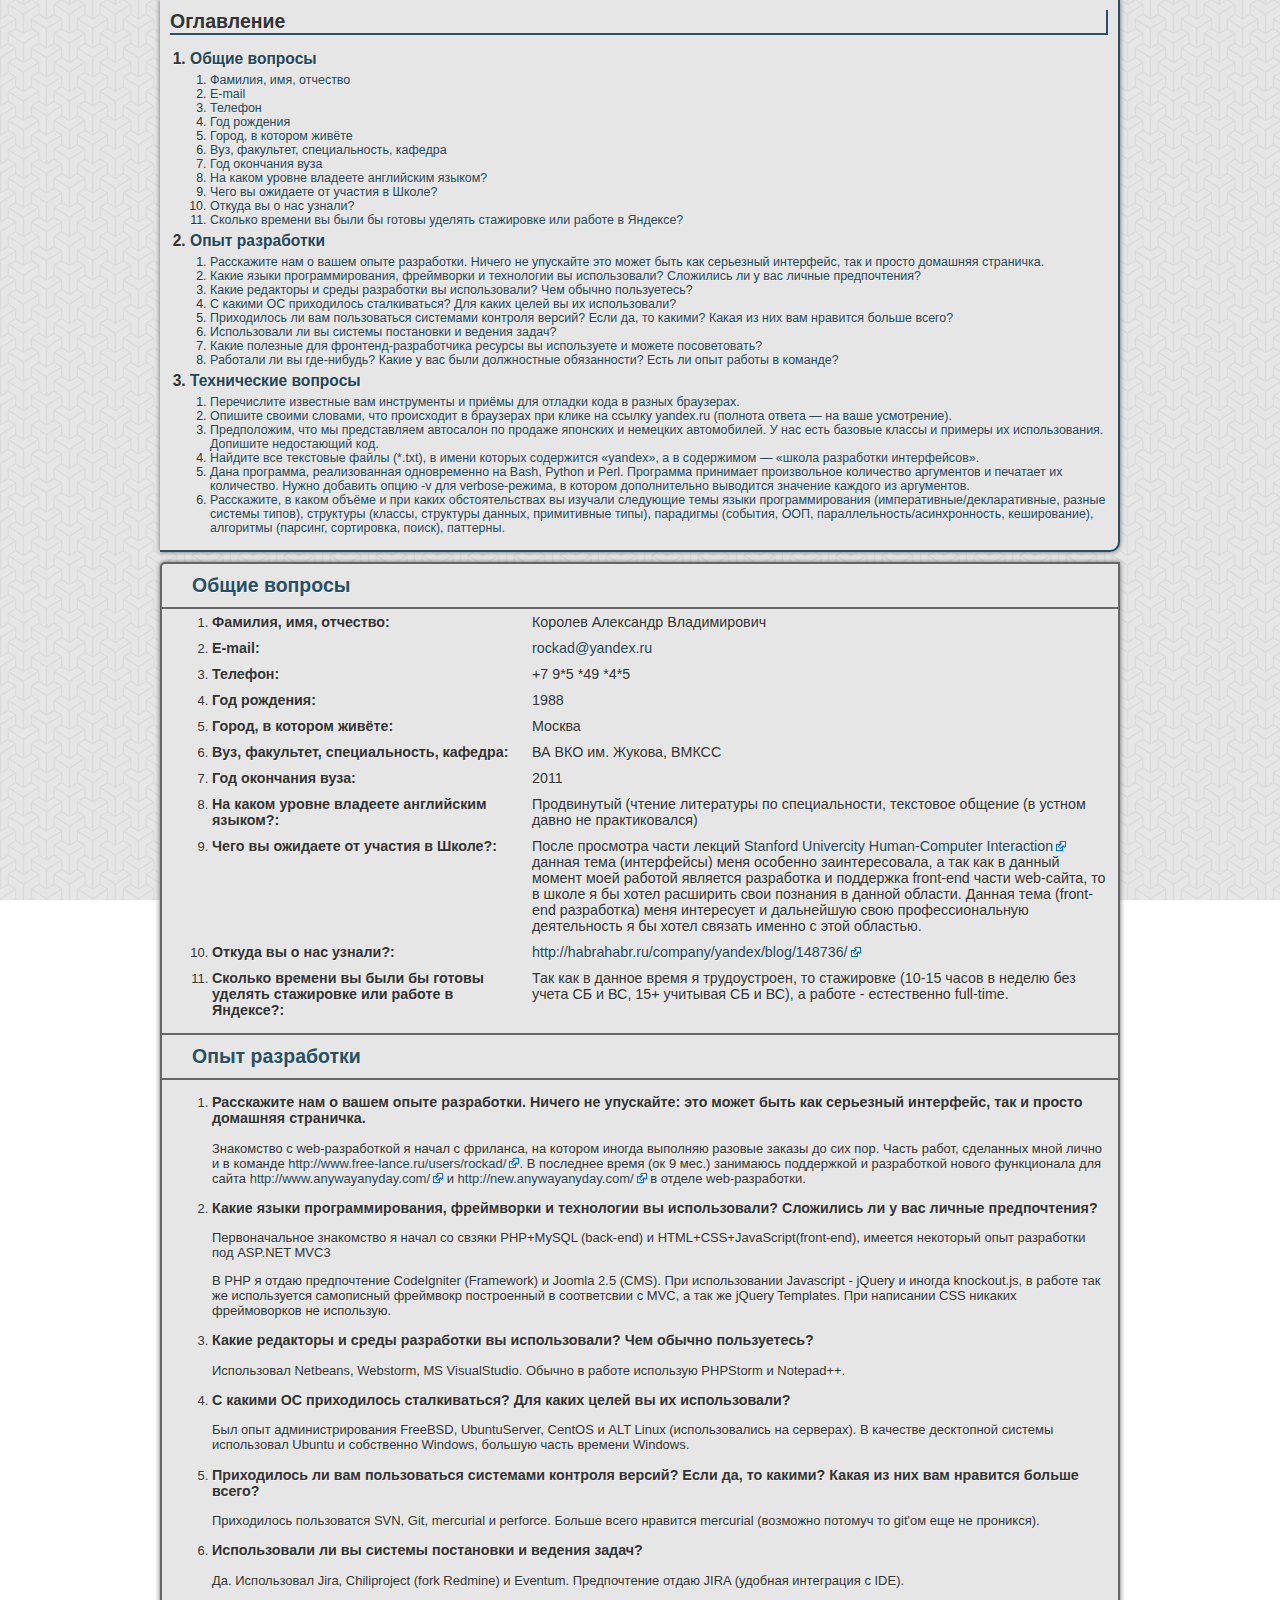
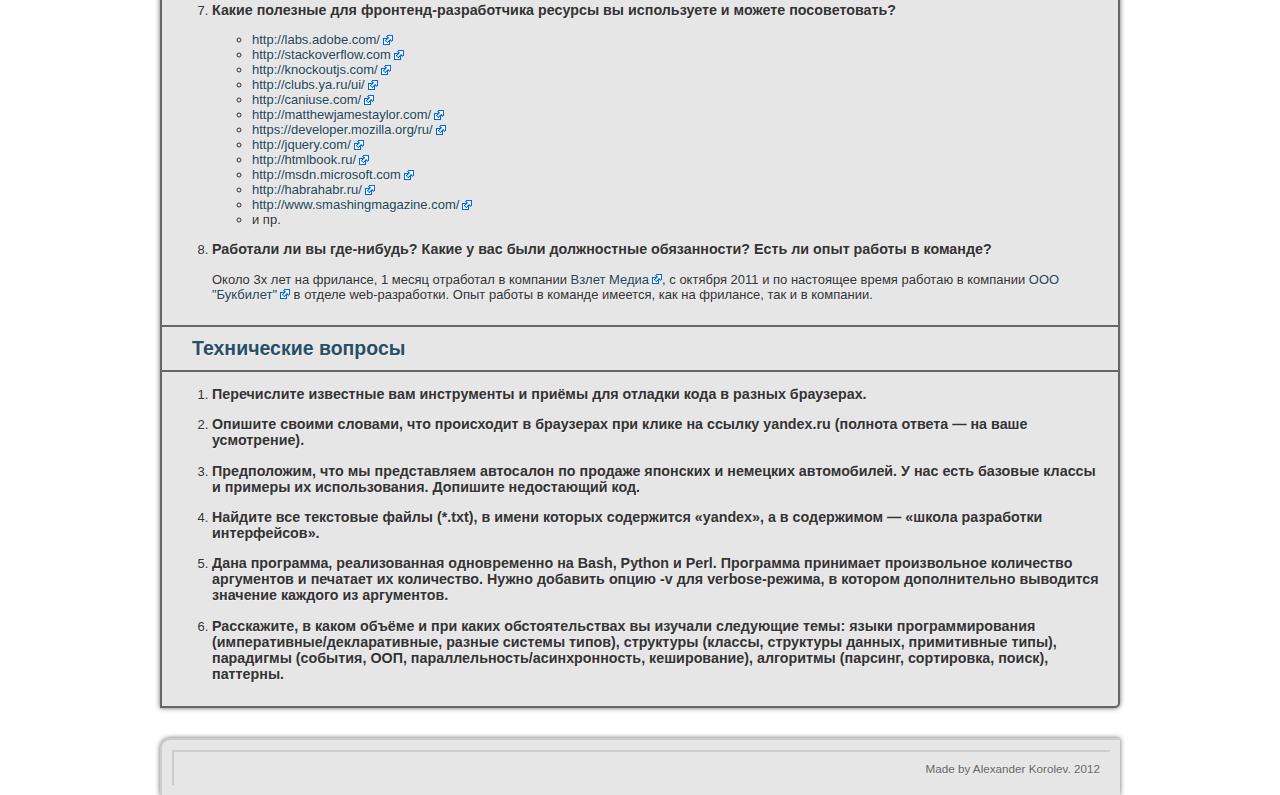
<file: resumePage/index.html>
<!doctype html>
<!--[if lt IE 7]>
<html class="no-js lt-ie9 lt-ie8 lt-ie7" lang="en"> <![endif]-->
<!--[if IE 7]>
<html class="no-js lt-ie9 lt-ie8" lang="en"> <![endif]-->
<!--[if IE 8]>
<html class="no-js lt-ie9" lang="en"> <![endif]-->
<!--[if gt IE 8]><!-->
<html class="no-js" lang="en"> <!--<![endif]-->
<head>
	<meta charset="utf-8">
	<meta http-equiv="X-UA-Compatible" content="IE=edge,chrome=1">

	<title>Yandex HCI class resume page</title>
	<meta name="description" content="Yandex HCI class resume page">
	<meta name="author" content="Alexander Korolev">

	<meta name="viewport" content="width=device-width">

	<link rel="stylesheet" href="css/SyntaxHighlighter.css">
	<link rel="stylesheet" href="css/style.css">
</head>
<body>
<!--[if lt IE 7]><p class=chromeframe>Your browser is <em>ancient!</em>
	<a href="http://browsehappy.com/">Upgrade to a different browser</a> or
	<a href="http://www.google.com/chromeframe/?redirect=true">install Google Chrome Frame</a> to experience this site.
</p><![endif]-->
<div class="l-wrapper">
<div role="main" class="b-main">
<div class="b-contents j-contents"></div>
<div class="b-sections j-sections">
<div class="b-section b-section__gen j-section">
	<h2 class="b-section-title j-section-title">Общие вопросы</h2>

	<div class="b-section-content j-section-content">
		<ol class="b-question-list">
			<li class="b-question-list-item j-chapter">
				<h3 class="b-question-list-item-question j-chapter-title">Фамилия, имя, отчество:</h3>

				<div class="b-question-list-item-answer">
					Королев Александр Владимирович
				</div>
			</li>
			<li class="b-question-list-item j-chapter">
				<h3 class="b-question-list-item-question j-chapter-title">
					Е-mail:
				</h3>

				<div class="b-question-list-item-answer">
					<a href="mailto:rockad@yandex.ru" target="_blank">rockad@yandex.ru</a>
				</div>
			</li>
			<li class="b-question-list-item j-chapter">
				<h3 class="b-question-list-item-question j-chapter-title">
					Телефон:
				</h3>

				<div class="b-question-list-item-answer">
					+7 9*5 *49 *4*5
				</div>
			</li>
			<li class="b-question-list-item j-chapter">
				<h3 class="b-question-list-item-question j-chapter-title">
					Год рождения:
				</h3>

				<div class="b-question-list-item-answer">
					1988
				</div>
			</li>
			<li class="b-question-list-item j-chapter">
				<h3 class="b-question-list-item-question j-chapter-title">
					Город, в котором живёте:
				</h3>

				<div class="b-question-list-item-answer">
					Москва
				</div>
			</li>
			<li class="b-question-list-item j-chapter">
				<h3 class="b-question-list-item-question j-chapter-title">
					Вуз, факультет, специальность, кафедра:
				</h3>

				<div class="b-question-list-item-answer">
					ВА ВКО им. Жукова, ВМКСС
				</div>
			</li>
			<li class="b-question-list-item j-chapter">
				<h3 class="b-question-list-item-question j-chapter-title">
					Год окончания вуза:
				</h3>

				<div class="b-question-list-item-answer">
					2011
				</div>
			</li>
			<li class="b-question-list-item j-chapter">
				<h3 class="b-question-list-item-question j-chapter-title">
					На каком уровне владеете английским языком?:
				</h3>

				<div class="b-question-list-item-answer">
					Продвинутый (чтение литературы по специальности, текстовое общение (в устном давно не
					практиковался)
				</div>
			</li>
			<li class="b-question-list-item j-chapter">
				<h3 class="b-question-list-item-question j-chapter-title">
					Чего вы ожидаете от участия в Школе?:
				</h3>

				<div class="b-question-list-item-answer">
					После просмотра части лекций <a href="https://class.coursera.org/hci" target="_blank">Stanford
					Univercity
					Human-Computer Interaction</a> данная тема (интерфейсы) меня особенно заинтересовала, а так как
					в
					данный момент моей работой является разработка и поддержка front-end части web-сайта, то в
					школе я бы хотел расширить свои познания в данной области. Данная тема (front-end разработка)
					меня
					интересует и дальнейшую свою профессиональную деятельность я бы хотел связать именно с этой
					областью.
				</div>
			</li>
			<li class="b-question-list-item j-chapter">
				<h3 class="b-question-list-item-question j-chapter-title">
					Откуда вы о нас узнали?:
				</h3>

				<div class="b-question-list-item-answer">
					<a href="http://habrahabr.ru/company/yandex/blog/148736/" target="_blank">http://habrahabr.ru/company/yandex/blog/148736/</a>
				</div>
			</li>
			<li class="b-question-list-item j-chapter">
				<h3 class="b-question-list-item-question j-chapter-title">
					Сколько времени вы были бы готовы уделять стажировке или работе в Яндексе?:
				</h3>

				<div class="b-question-list-item-answer">
					Так как в данное время я трудоустроен, то стажировке (10-15 часов в неделю без учета СБ и ВС,
					15+ учитывая СБ и ВС),
					а работе - естественно full-time.
				</div>
			</li>
		</ol>
	</div>
</div>
<div class="b-section b-section__dev j-section">
	<h2 class="b-section-title j-section-title">Опыт разработки</h2>

	<div class="b-section-content j-section-content">
		<ol class="b-question-list">
			<li class="b-question-list-item j-chapter">
				<h3 class="b-question-list-item-question j-chapter-title">
					Расскажите нам о вашем опыте разработки. Ничего не упускайте: это может быть как серьезный
					интерфейс, так и просто домашняя страничка.
				</h3>

				<div class="b-question-list-item-answer">
					<p>Знакомство с web-разработкой я начал с фриланса, на котором иногда выполняю разовые заказы до сих
						пор. Часть работ, сделанных мной лично и в команде <a
								href="http://www.free-lance.ru/users/rockad/" target="_blank">http://www.free-lance.ru/users/rockad/</a>.
						В последнее время (ок 9 мес.) занимаюсь поддержкой и разработкой нового функционала для сайта <a
								href="http://www.anywayanyday.com/" target="_blank">http://www.anywayanyday.com/</a> и
						<a href="http://new.anywayanyday.com/" target="_blank">http://new.anywayanyday.com/</a> в отделе
						web-разработки.</p>
				</div>
			</li>
			<li class="b-question-list-item j-chapter">
				<h3 class="b-question-list-item-question j-chapter-title">
					Какие языки программирования, фреймворки и технологии вы использовали? Сложились ли у вас личные
					предпочтения?
				</h3>

				<div class="b-question-list-item-answer">
					<p>Первоначальное знакомство я начал со свзяки PHP+MySQL (back-end) и
						HTML+CSS+JavaScript(front-end), имеется некоторый опыт разработки под ASP.NET MVC3</p>

					<p>В PHP я отдаю предпочтение CodeIgniter (Framework) и Joomla 2.5 (CMS). При использовании
						Javascript - jQuery и иногда knockout.js, в работе так же используется самописный фреймвокр
						построенный в соответсвии c MVC, а так же jQuery Templates. При написании CSS никаких
						фреймоворков не использую.</p>
				</div>
			</li>
			<li class="b-question-list-item j-chapter">
				<h3 class="b-question-list-item-question j-chapter-title">
					Какие редакторы и среды разработки вы использовали? Чем обычно пользуетесь?
				</h3>

				<div class="b-question-list-item-answer">
					<p>Использовал Netbeans, Webstorm, MS VisualStudio. Обычно в работе использую PHPStorm и
						Notepad++.</p>
				</div>
			</li>
			<li class="b-question-list-item j-chapter">
				<h3 class="b-question-list-item-question j-chapter-title">
					С какими ОС приходилось сталкиваться? Для каких целей вы их использовали?
				</h3>

				<div class="b-question-list-item-answer">
					<p>Был опыт администрирования FreeBSD, UbuntuServer, CentOS и ALT Linux (использовались на
						серверах). В качестве десктопной системы использовал Ubuntu и собственно Windows, большую часть
						времени Windows.</p>
				</div>
			</li>
			<li class="b-question-list-item j-chapter">
				<h3 class="b-question-list-item-question j-chapter-title">
					Приходилось ли вам пользоваться системами контроля версий? Если да, то какими? Какая из них вам
					нравится больше всего?
				</h3>

				<div class="b-question-list-item-answer">
					<p>Приходилось пользоватся SVN, Git, mercurial и perforce. Больше всего нравится mercurial (возможно
						потомуч то git'ом еще не проникся).</p>
				</div>
			</li>
			<li class="b-question-list-item j-chapter">
				<h3 class="b-question-list-item-question j-chapter-title">
					Использовали ли вы системы постановки и ведения задач?
				</h3>

				<div class="b-question-list-item-answer">
					<p>Да. Использовал Jira, Chiliproject (fork Redmine) и Eventum. Предпочтение отдаю JIRA (удобная
						интеграция с IDE).</p>
				</div>
			</li>
			<li class="b-question-list-item j-chapter">
				<h3 class="b-question-list-item-question j-chapter-title">
					Какие полезные для фронтенд-разработчика ресурсы вы используете и можете посоветовать?
				</h3>

				<div class="b-question-list-item-answer">
					<ul>
						<li><a href="http://labs.adobe.com/" target="_blank">http://labs.adobe.com/</a></li>
						<li><a href="http://stackoverflow.com" target="_blank">http://stackoverflow.com</a></li>
						<li><a href="http://knockoutjs.com/" target="_blank">http://knockoutjs.com/</a></li>
						<li><a href="http://clubs.ya.ru/ui/" target="_blank">http://clubs.ya.ru/ui/</a></li>
						<li><a href="http://caniuse.com/" target="_blank">http://caniuse.com/</a></li>
						<li><a href="http://matthewjamestaylor.com/" target="_blank">http://matthewjamestaylor.com/</a>
						</li>
						<li><a href="https://developer.mozilla.org/ru/" target="_blank">https://developer.mozilla.org/ru/</a>
						</li>
						<li><a href="http://jquery.com/" target="_blank">http://jquery.com/</a></li>
						<li><a href="http://htmlbook.ru/" target="_blank">http://htmlbook.ru/</a></li>
						<li><a href="http://msdn.microsoft.com" target="_blank">http://msdn.microsoft.com</a></li>
						<li><a href="http://habrahabr.ru/" target="_blank">http://habrahabr.ru/</a></li>
						<li><a href="http://www.smashingmagazine.com/"
								target="_blank">http://www.smashingmagazine.com/</a></li>
						<li>и пр.</li>
					</ul>
				</div>
			</li>
			<li class="b-question-list-item j-chapter">
				<h3 class="b-question-list-item-question j-chapter-title">
					Работали ли вы где-нибудь? Какие у вас были должностные обязанности? Есть ли опыт работы в команде?
				</h3>

				<div class="b-question-list-item-answer">
					<p>
						Около 3х лет на фрилансе, 1 месяц отработал в компании <a target="_blank"
							href="http://vzletmedia.com/">Взлет Медиа</a>, с октября 2011 и по настоящее время
						работаю в компании <a href="http://www.anywayanyday.com/" target="_blank">ООО "Букбилет"</a> в
						отделе web-разработки. Опыт работы в команде имеется, как на фрилансе, так и в компании.
					</p>
				</div>
			</li>
		</ol>
	</div>
</div>
<div class="b-section b-section__tech j-section">
<h2 class="b-section-title j-section-title">Технические вопросы</h2>

<div class="b-section-content j-section-content">
<ol class="b-question-list">
<li class="b-question-list-item j-chapter j-box b-box">
	<h3 class="b-question-list-item-question j-chapter-title j-box-lock b-box-lock">Перечислите известные вам
		инструменты и приёмы для отладки кода в разных браузерах.</h3>

	<div class="b-question-list-item-answer j-box-contents b-box-contents">
		<ul>
			<li>Инструменты:
				<ul>
					<li>Firebug (Mozilla Firefox) + аддоны</li>
					<li>Firebug Lite (Любой браузер)</li>
					<li>Web Developer Toolbar (Firefox)</li>
					<li>Dragonfly (Opera)</li>
					<li>WebKit Developer Console (Google Crome, Safari)</li>
					<li>Internet Explorer Developer Toolbar (IE6-7)</li>
					<li>Internet Explorer Developer Tools (IE8-10)</li>
					<li>Встроенный отладчик IntelliJ Web/PHPStorm</li>
					<li>WebDeveloper V2 (IE6-7)</li>
					<li>Drosera (Safari)</li>
					<li>VisualEvent 1/2</li>
					<li>CompanionJS (IE)</li>
					<li>MS Visual Studio (IE)</li>
					<li>Microsoft Script Editor</li>
				</ul>
			</li>
			<li>Приемы:
				<ul>
					<li>Вывод отладочной информации в console.log (info,...)</li>
					<li>Бросание исключений (try catch + throw)</li>
					<li>
						Обфусцированный код с трудом поддается отладке, поэтому сначала он прогоняется через
						деобфускатор
						для улучшения его читаемости, а затем уже отлаживается какими либо инструментами.
					</li>
					<li>debugger; - для вставки точки остановки для Firebug</li>
				</ul>
			</li>
		</ul>
	</div>
</li>
<li class="b-question-list-item j-chapter j-box b-box">
	<h3 class="b-question-list-item-question j-chapter-title j-box-lock b-box-lock">Опишите своими словами, что
		происходит в браузерах при клике на ссылку yandex.ru
		(полнота ответа — на ваше усмотрение).</h3>

	<div class="b-question-list-item-answer j-box-contents b-box-contents">
		<p>Сначала происходит фокусировка на элементе, затем происходит действие нажатие. Далее происходит
			инициализация HTTP-запроса к требуемому ресурсу (yandex.ru) и страница остается ожидать ответа,
			в случае, если получен ответ о доступности ресурса, то происходит перезагрузка страницы с
			содержимым ресурса (если не было указано что либо в target атрибуте ссылки), иначе показывается
			сообщение о недоступности ресурса.</p>
	</div>
</li>
<li class="b-question-list-item j-chapter j-box b-box">
<h3 class="b-question-list-item-question j-chapter-title j-box-lock b-box-lock">Предположим, что мы представляем
	автосалон по продаже японских и немецких автомобилей. У нас есть базовые классы и примеры их использования. Допишите
	недостающий код.</h3>

<div class="b-question-list-item-answer j-box-contents b-box-contents">
<pre name="code" class="js:collapse">
/**
 * Yandex HCI script
 * @author Alexander V. Korolev
 * @since 02.08.2012 11:21
 */

/**
 * Создает экземпляр Машины
 * @this {Car}
 * @param {string} manufacturer Производитель
 * @param {string} model Модель
 * @param {number} year Год производство
 */
function Car(manufacturer, model, year) {
	var date = new Date();

	this.manufacturer = manufacturer;
	this.model = model;
	this.year = year || date.getFullYear();
}

Car.prototype.toString = function () {
	return this.getInfo();
};

Car.prototype.getInfo = function (detailed) {
	var format = "#MF #MD #YR";
	if (detailed) {
		format = "Производитель:#MF. Модель:#MD. Год: #YR";
	}

	return format.replace("#MF", this.manufacturer).replace("#MD", this.model).replace("#YR", this.year);
};

Car.prototype.getDetailedInfo = function () {
	return this.getInfo(true);
};

var bmw = new Car("BMW", "X5", 2010),
		audi = new Car("Audi", "Q5", 2012),
		toyota = new Car("Toyota", "Camry");

// @TODO: если конструктор вызывается без указания текущего года, то подставлять текущий
// @TODO: реализовать методы вывода информации о машине:
console.log('Car: ' + bmw); // Car: BMW X5 2010
console.log(bmw.getInfo()); // BMW X5 2010
console.log(bmw.getDetailedInfo()); // Производитель: BMW. Модель: X5. Год: 2010

/**
 * Создает экземпляр Автосалона
 * @this {CarDealer}
 * @param {string} name Название автосалона
 */
function CarDealer(name) {
	this.name = name;

	/** @type {Array} */
	this.cars = [];
}
/**
 * Принимает один или множество экземпляров класса Car
 * @param {Car} carObjects
 */
CarDealer.prototype.add = function (carObjects) {
	for (var i = 0; i < arguments.length; i++) {
		if (arguments[i] instanceof Car) {
			var car = arguments[i];
			car.price = {value: 0, currency: ""};
			this.cars.push(car);
		}
	}
	/*var cars = Array.prototype.slice.call(arguments, 0);
	 this.cars = this.cars.concat(cars);*/
	return this;
};

/**
 * Установка цены машины, создается объект
 * @param {String} carName строковое представление машины "Марка Модель Год"
 * @param {String} priceString строковое представление цены "ВалютаКоличество"
 */
CarDealer.prototype.setPrice = function (carName, priceString) {
	var priceRegEx = /(€|¥).*?(\d+)/;

	for (var i = 0; i < this.cars.length; i++) {
		if (this.cars[i].getInfo() == carName && priceRegEx.test(priceString)) {
			var price = priceRegEx.exec(priceString);
			this.cars[i].price = {
				currency: price[1],
				value   : price[2],
				toString: function () {
					return this.currency + this.value;
				}
			};
		}
	}

	return this;
};

// yandex -> carDealer

var carDealer = new CarDealer('Яндекс.Авто');

// @TODO: реализовать метод добавления машин в автосалон. Предусмотреть возможность добавления одной машины, нескольких машин.
carDealer
		.add(toyota)
		.add(bmw, audi);

// @TODO: реализовать метод установки цены на машину
/**
 * Установить цену на машину
 * @param {string} car идентификатор машины
 * @param {string} price стоимость
 */
	// идентификатор машины составляется следующим образом "производитель модель год"
	// стоимость машины может быть задана в двух валютах: йена и евро.
carDealer
		.setPrice('BMW X5 2010', '€2000')
		.setPrice('Audi Q5 2012', '€3000')
		.setPrice('Toyota Camry 2012', '¥3000');

// @TODO: реализовать вывод списка автомобилей в продаже, с фильтрацией по стране производителю, используя метод getCountry:

Car.prototype.getCountry = function () {
	switch (this.manufacturer.toLowerCase()) {
		case 'bmw':
		case 'audi':
			return 'Germany';

		case 'toyota':
			return 'Japan';
	}
};

/**
 * Удиный метод для получения списка машин с необязательным параметром
 * @param country
 * @return {Array}
 */
CarDealer.prototype.getList = function (country) {
	var carInfoList = [];
	var countryRegEx;

	if (country) {
		countryRegEx = new RegExp(country, "i");
	} else {
		countryRegEx = /.*/;
	}

	for (var i = 0; i < this.cars.length; i++) {
		if (countryRegEx.test(this.cars[i].getCountry())) {
			carInfoList.push(this.cars[i].getInfo());
		}
	}

	return carInfoList;
};

/**
 * Вывод строки со списком машин
 * @return {String}
 */
CarDealer.prototype.list = function () {
	var list = this.getList().join(", ");
	console.log(list);
	return list;
};

carDealer.list(); //BMW X5 2010, Audi Q5 2012, Toyota Camry 2012 ну почти =)

/**
 * Вывод строки машин отобранных по стране
 * @param country
 * @return {String}
 */
CarDealer.prototype.listByCountry = function (country) {
	var list = this.getList(country).join(", ");
	console.log(list);
	return list;
};

carDealer.listByCountry('Germany'); //BMW X5 2010, Audi Q5 2012

// @TODO: бонус! выводить список машин с ценой в рублях.

/**
 * Вывод строки с ценами
 * @return {Array}
 */
CarDealer.prototype.listPrices = function () {
	var carInfoListWPrices = [];

	for (var i = 0; i < this.cars.length; i++) {
		var car = this.cars[i];
		var rublePrice = 0;

		// я думаю тут не нужно было писать AJAX-получение курса валют?)

		if (car.price.currency == "€") {
			rublePrice = car.price.value * 39.824;
		} else {
			rublePrice = car.price.value * 0.414;
		}

		carInfoListWPrices.push(car.getInfo() + " " + car.price + " (" + rublePrice + "rur)" );
	}

	console.log(carInfoListWPrices.join(", "));

	return carInfoListWPrices;
};

carDealer.listPrices();
</pre>
</div>
</li>
<li class="b-question-list-item j-chapter j-box b-box">
	<h3 class="b-question-list-item-question j-chapter-title j-box-lock b-box-lock">Найдите все текстовые файлы (*.txt),
		в имени которых содержится «yandex», а в
		содержимом — «школа разработки интерфейсов».</h3>

	<div class="b-question-list-item-answer j-box-contents b-box-contents">
                    <pre name="code" class="python:nogutter:nocontrols">
                        grep -l "школа разработки интерфейсов" *yandex*.txt
                    </pre>
	</div>
</li>
<li class="b-question-list-item j-chapter j-box b-box">
	<h3 class="b-question-list-item-question j-chapter-title j-box-lock b-box-lock">
		Дана программа, реализованная одновременно на Bash, Python и Perl. Программа принимает произвольное
		количество аргументов и печатает их количество. Нужно добавить
		опцию -v для verbose-режима, в котором дополнительно выводится значение каждого из аргументов.
	</h3>

	<div class="b-question-list-item-answer j-box-contents b-box-contents">
		<ul>
			<li>
				<h4>Bash</h4>
<pre name="code" class="python:collapse">
#!/usr/bin/env bash

usage() {
cat << EOF
Usage: printargs.sh [OPTIONS] [ARGUMENTS]
  Print the number of arguments.

OPTIONS:
  -h      print help message
  -m MSG  custom message
  -v 	  print arguments

Examples:
  printargs.sh a b c
  printargs.sh -m 'Arguments count: ' a b c
  printargs.sh -h
  printargs.sh -v a b c
EOF
}

while getopts "hmv:" OPTION # TODO: add '-v' option for verbose mode
do
    case $OPTION in
        h)
            usage
            exit 1
            shift;;
		v)
			PRINTARGS=1
			shift;;
        m)
            MESSAGE=$OPTARG
            shift;shift;;
    esac
done

COUNT=0

for ARG in $@; do
    # TODO: add '-v' option for verbose mode
    # and print each argument
	#if [[ $PRINTARGS ]]; then
	#	ARGSSTRING+=" $ARG"
	#fi
	let COUNT+=1
done

if [[ $PRINTARGS ]]; then
	#echo $ARGSSTRING
	echo "Arguments: $*"
fi

if [[ "$MESSAGE" != "" ]]; then
    echo $MESSAGE
fi

echo $COUNT
</pre>
			</li>
			<li>
				<h4>Python</h4>
<pre name="code" class="python:collapse">
#!/usr/bin/env python

import argparse

parser = argparse.ArgumentParser(description='Print the number of arguments.')
parser.add_argument('arguments', metavar='ARG', type=str, nargs='*', help='some arguments')
parser.add_argument('-m', dest='message', default='', help='custom message')
parser.add_argument('-v', action='store_true', default=False, help='Print list of argumentss', dest='verbose')
# TODO: add '-v' option for verbose mode

args = parser.parse_args()

count = 0

for a in args.arguments:
	# TODO: add '-v' option for verbose mode
	# and print each argument
	if (args.verbose == True):
		print("Arg:",a)
	count += 1

if args.message != '':
	print("Msg:",args.message)

print("Args count:",count)
</pre>
			</li>
			<li>
				<h4>Perl</h4>
<pre name="code" class="python:collapse">
#!/usr/bin/env perl

use strict;
use Getopt::Long;
use Pod::Usage;

my $help;
my $message = '';
my $verbose;

@ARGV and GetOptions(
    "h" => \$help,
    "m:s" => \$message,
    # TODO: add '-v' option for verbose mode
	"v"=>\$verbose
) or pod2usage(1);
pod2usage(-verbose => 2, -exitval => 2) if $help;

my $count = 0;
my $argString = "Arguments:";

foreach my $arg (@ARGV) {
    # TODO: add '-v' option for verbose mode
    # and print each argument
	if ($verbose) {
		$argString .= " " . $arg;
	}
    $count++;
}

if ($verbose) {
	print ($argString . "\n");
}

if($message ne "") {
    print($message . "\n");
}

print("Count: " . $count . "\n");

__END__

=head1 NAME

    printargs.pl - Print the number of arguments.

=head1 SYNOPSIS

    printargs.pl [options] [arguments]

=head1 OPTIONS

    -h      Show help message.

    -m MSG  Specify a custom message.

	-m      Prints arguments list.


=head1 EXAMPLE

    printargs.sh a b c

    printargs.sh -m 'Arguments count: ' a b c

    printargs.sh -h

	printargs.sh -v a b c
</pre>
			</li>
		</ul>
	</div>
</li>
<li class="b-question-list-item j-chapter j-box b-box">
	<h3 class="b-question-list-item-question j-chapter-title j-box-lock b-box-lock">
		Расскажите, в каком объёме и при каких обстоятельствах вы изучали следующие темы:
		языки программирования (императивные/декларативные, разные системы типов), структуры
		(классы, структуры данных, примитивные типы), парадигмы (события, ООП, параллельность/асинхронность,
		кеширование),
		алгоритмы (парсинг, сортировка, поиск), паттерны.
	</h3>

	<div class="b-question-list-item-answer j-box-contents b-box-contents">
		<p>Начал изучение языков в школе, затем продолжил обучение в Тверском индустриальном колледже по
			специальности программное обеспечение (3 года) и в ВАВКО им. Жукова по специальности ВМКСС (1
			год). В процессе обучения в академии начал заниматься web-разработкой, где и познакомился с
			декларативными языками (3 года).</p>

		<p>В техникуме а так же в процессе работы познакомился с различными парадигмами программирования,
			которыми пользуюсь при разработки web-приложений.</p>

		<p>При разработке часто вставали задачи, требующие изучения различных алгоритмов, но
			систематического их изучения (алгоритмов) не было, только в рамках конкретной задачи.</p>

		<p>Паттерны проектирования периодически используются при разработке на Javascript, который является
			на данный момент основным моим языком разработки (в связке с HTML/XSLT/Razor).</p>
	</div>
</li>
</ol>
</div>
</div>
</div>
</div>
<div class="b-footer">
	<p class="b-footer-text">Made by Alexander Korolev. 2012</p>
</div>
</div>

<script src="//ajax.googleapis.com/ajax/libs/jquery/1.7.2/jquery.min.js"></script>
<script>window.jQuery || document.write('<script src="js/libs/jquery-1.7.2.min.js"><\/script>')</script>
<script src="js/libs/sintaxhighliter/shCore.js"></script>
<script src="js/libs/sintaxhighliter/shBrushJScript.js"></script>
<script src="js/libs/sintaxhighliter/shBrushPython.js"></script>
<script language="javascript">
	dp.SyntaxHighlighter.HighlightAll('code');
</script>

<script src="js/plugins.js"></script>
<script src="js/script.js"></script>

<div class="b-top_button j-top_button">
	<div class="b-top_button-text">
		&uarr;&nbsp;наверх
	</div>
</div>
</body>
</html>
</file>
<file: resumePage/css/SyntaxHighlighter.css>
﻿.dp-highlighter
{
	font-family: "Consolas", "Courier New", Courier, mono, serif;
	font-size: 12px;
	background-color: #E7E5DC;
	width: 99%;
	overflow: auto;
	margin: 18px 0 18px 0 !important;
	padding-top: 1px; /* adds a little border on top when controls are hidden */
}

/* clear styles */
.dp-highlighter ol,
.dp-highlighter ol li,
.dp-highlighter ol li span 
{
	margin: 0;
	padding: 0;
	border: none;
}

.dp-highlighter a,
.dp-highlighter a:hover
{
	background: none;
	border: none;
	padding: 0;
	margin: 0;
}

.dp-highlighter .bar
{
	padding-left: 45px;
}

.dp-highlighter.collapsed .bar,
.dp-highlighter.nogutter .bar
{
	padding-left: 0px;
}

.dp-highlighter ol
{
	list-style: decimal; /* for ie */
	background-color: #fff;
	margin: 0px 0px 1px 45px !important; /* 1px bottom margin seems to fix occasional Firefox scrolling */
	padding: 0px;
	color: #5C5C5C;
}

.dp-highlighter.nogutter ol,
.dp-highlighter.nogutter ol li
{
	list-style: none !important;
	margin-left: 0px !important;
}

.dp-highlighter ol li,
.dp-highlighter .columns div
{
	list-style: decimal-leading-zero; /* better look for others, override cascade from OL */
	list-style-position: outside !important;
	border-left: 3px solid #6CE26C;
	background-color: #F8F8F8;
	color: #5C5C5C;
	padding: 0 3px 0 10px !important;
	margin: 0 !important;
	line-height: 14px;
}

.dp-highlighter.nogutter ol li,
.dp-highlighter.nogutter .columns div
{
	border: 0;
}

.dp-highlighter .columns
{
	background-color: #F8F8F8;
	color: gray;
	overflow: hidden;
	width: 100%;
}

.dp-highlighter .columns div
{
	padding-bottom: 5px;
}

.dp-highlighter ol li.alt
{
	background-color: #FFF;
	color: inherit;
}

.dp-highlighter ol li span
{
	color: black;
	background-color: inherit;
}

/* Adjust some properties when collapsed */

.dp-highlighter.collapsed ol
{
	margin: 0px;
}

.dp-highlighter.collapsed ol li
{
	display: none;
}

/* Additional modifications when in print-view */

.dp-highlighter.printing
{
	border: none;
}

.dp-highlighter.printing .tools
{
	display: none !important;
}

.dp-highlighter.printing li
{
	display: list-item !important;
}

/* Styles for the tools */

.dp-highlighter .tools
{
	padding: 3px 8px 3px 10px;
	font: 9px Verdana, Geneva, Arial, Helvetica, sans-serif;
	color: silver;
	background-color: #f8f8f8;
	padding-bottom: 10px;
	border-left: 3px solid #6CE26C;
}

.dp-highlighter.nogutter .tools
{
	border-left: 0;
}

.dp-highlighter.collapsed .tools
{
	border-bottom: 0;
}

.dp-highlighter .tools a
{
	font-size: 9px;
	color: #a0a0a0;
	background-color: inherit;
	text-decoration: none;
	margin-right: 10px;
}

.dp-highlighter .tools a:hover
{
	color: red;
	background-color: inherit;
	text-decoration: underline;
}

/* About dialog styles */

.dp-about { background-color: #fff; color: #333; margin: 0px; padding: 0px; }
.dp-about table { width: 100%; height: 100%; font-size: 11px; font-family: Tahoma, Verdana, Arial, sans-serif !important; }
.dp-about td { padding: 10px; vertical-align: top; }
.dp-about .copy { border-bottom: 1px solid #ACA899; height: 95%; }
.dp-about .title { color: red; background-color: inherit; font-weight: bold; }
.dp-about .para { margin: 0 0 4px 0; }
.dp-about .footer { background-color: #ECEADB; color: #333; border-top: 1px solid #fff; text-align: right; }
.dp-about .close { font-size: 11px; font-family: Tahoma, Verdana, Arial, sans-serif !important; background-color: #ECEADB; color: #333; width: 60px; height: 22px; }

/* Language specific styles */

.dp-highlighter .comment, .dp-highlighter .comments { color: #008200; background-color: inherit; }
.dp-highlighter .string { color: blue; background-color: inherit; }
.dp-highlighter .keyword { color: #069; font-weight: bold; background-color: inherit; }
.dp-highlighter .preprocessor { color: gray; background-color: inherit; }
</file>
<file: resumePage/css/style.css>
/* =============================================================================
   Reset
   ========================================================================== */

article, aside, details, figcaption, figure, footer, header, hgroup, nav, section {
	display: block;
}

audio, canvas, video {
	display: inline-block;
	*display: inline;
	*zoom: 1;
}

audio:not([controls]) {
	display: none;
}

[hidden] {
	display: none;
}

html {
	font-size: 100%;
	-webkit-text-size-adjust: 100%;
	-ms-text-size-adjust: 100%;
}

html, button, input, select, textarea {
	color: #222;
}

body {
	margin: 0;
}

abbr[title] {
	border-bottom: 1px dotted;
}

b, strong {
	font-weight: bold;
}

blockquote {
	margin: 1em 40px;
}

dfn {
	font-style: italic;
}

hr {
	display: block;
	height: 1px;
	border: 0;
	border-top: 1px solid #ccc;
	margin: 1em 0;
	padding: 0;
}

ins {
	background: #ff9;
	color: #000;
	text-decoration: none;
}

mark {
	background: #ff0;
	color: #000;
	font-style: italic;
	font-weight: bold;
}

pre, code, kbd, samp {
	font-family: monospace, serif;
	_font-family: 'courier new', monospace;
	font-size: 1em;
}

pre {
	white-space: pre;
	white-space: pre-wrap;
	word-wrap: break-word;
}

q {
	quotes: none;
}

q:before, q:after {
	content: "";
	content: none;
}

small {
	font-size: 85%;
}

sub, sup {
	font-size: 75%;
	line-height: 0;
	position: relative;
	vertical-align: baseline;
}

sup {
	top: -0.5em;
}

sub {
	bottom: -0.25em;
}

ul, ol {
	margin: 1em 0;
	padding: 0 0 0 40px;
}

dd {
	margin: 0 0 0 40px;
}

nav ul, nav ol {
	list-style: none;
	list-style-image: none;
	margin: 0;
	padding: 0;
}

img {
	border: 0;
	-ms-interpolation-mode: bicubic;
	vertical-align: middle;
}

svg:not(:root) {
	overflow: hidden;
}

figure {
	margin: 0;
}

form {
	margin: 0;
}

fieldset {
	border: 0;
	margin: 0;
	padding: 0;
}

label {
	cursor: pointer;
}

legend {
	border: 0;
	*margin-left: -7px;
	padding: 0;
	white-space: normal;
}

button, input, select, textarea {
	font-size: 100%;
	margin: 0;
	vertical-align: baseline;
	*vertical-align: middle;
}

button, input {
	line-height: normal;
}

button, input[type="button"], input[type="reset"], input[type="submit"] {
	cursor: pointer;
	-webkit-appearance: button;
	*overflow: visible;
}

button[disabled], input[disabled] {
	cursor: default;
}

input[type="checkbox"], input[type="radio"] {
	box-sizing: border-box;
	padding: 0;
	*width: 13px;
	*height: 13px;
}

input[type="search"] {
	-webkit-appearance: textfield;
	-moz-box-sizing: content-box;
	-webkit-box-sizing: content-box;
	box-sizing: content-box;
}

input[type="search"]::-webkit-search-decoration, input[type="search"]::-webkit-search-cancel-button {
	-webkit-appearance: none;
}

button::-moz-focus-inner, input::-moz-focus-inner {
	border: 0;
	padding: 0;
}

textarea {
	overflow: auto;
	vertical-align: top;
	resize: vertical;
}

input:valid, textarea:valid {
}

input:invalid, textarea:invalid {
	background-color: #f0dddd;
}

table {
	border-collapse: collapse;
	border-spacing: 0;
}

td {
	vertical-align: top;
}

.chromeframe {
	margin: 0.2em 0;
	background: #ccc;
	color: black;
	padding: 0.2em 0;
}

/* ===== Primary Styles =====================================================
        Author: Alexander Korolev
============================================================================= */

/* ===== Typography ========================================================> */
html {
	font-size: 100%;
}

body {
	color: #333333;
	font-family: "Helvetica Neue", Helvetica, Arial, sans-serif;
	font-size: 13px;
}

h3, p, div {
	text-shadow: 1px 1px 0 #efefef;
}

h3 {
	font-size: 1.1em;
}

.lt-ie8 h3 {
	margin: 10px 0;
}

/* <==== Typography ========================================================= */
/* ===== Global Styles =====================================================> */

.g-hidden {
	display: none;
}

a[href*="http"][target="_blank"] {
	background: url("[data-uri]") no-repeat scroll right center transparent;
	padding-right: 13px;
}

a {
	color: #24465a;
	text-decoration: none;
	-webkit-transition: color 200ms ease-in;
	-moz-transition: color 200ms ease-in;
	-o-transition: color 200ms ease-in;
	transition: color 200ms ease-in;
}

a:hover {
	color: #5a1b28;
}

a:focus {
	outline: thin dotted;
}

a:hover, a:active {
	outline: 0;
}

/* <==== Global Styles ====================================================== */

body {
	background: #fff url("../img/escheresque.png") repeat 0 0 fixed;
}

.b-top_button {
	position: fixed;
	height: 100%;
	width: 80px;
	background: transparent;
	left: 0;
	top: 0;
	cursor: pointer;
	display: none;
}

.b-top_button:hover {
	background: rgba(237, 237, 237, .7);
}

.b-top_button-text {
	margin: 10px 0 0;
	text-align: center;
}

.l-wrapper {
	width: 960px;
	margin: 0 auto;
	border-radius: 5px;
	position: relative;
}

.b-contents,
.b-sections,
.b-footer {
	box-shadow: 0 0 5px #666;
	-moz-box-shadow: 0 0 5px #666;
	-webkit-box-shadow: 0 0 5px #666;
}

.b-contents {
	padding: 10px;
	border: solid #275066;
	border-width: 0 2px 2px 0;
	border-radius: 0 0 10px 0;
	margin: 0 0 10px;
	background: #E6E6E6;
}

.b-contents .b-contents-title {
	margin: 0 0 15px;
	padding: 0;
	border: solid #275066;
	border-width: 0 2px 2px 0;
}

.b-contents ol {
	margin: 5px 0;
	padding: 0 0 0 20px;
}

.b-contents .b-contents-section {
	font-size: 1.2em;
	font-weight: bold;
}

.b-contents .b-contents-section ol {

}

.b-contents .b-contents-section .b-contents-chapter {
	font-size: .8em;
	font-weight: normal;
}

/* floating contents */

.b-contents.g-floating {
	position: absolute;
	top: 0;
	width: 200px;
	right: -212px;
	padding: 5px;
	margin: 0;
	border-radius: 0 5px 5px 0;
	font-size: .8em;
	max-height: 400px;
	overflow-y: auto;
}

.b-contents.g-floating .b-contents-section ol {
	padding-left: 5px;
}

.b-contents.g-floating .b-contents-section .b-contents-chapter {
	text-overflow: ellipsis;
	overflow: hidden;
	list-style-position: inside;
	white-space: nowrap;
}

.b-contents.g-floating .b-accordion-key {
	display: inline-block;
	width: 16px;
	height: 16px;
	padding: 0;
	margin: 0;
	cursor: pointer;
	background: url("../img/ui_saccordion.png") 0 0 no-repeat;
	position: relative;
	top: 3px;
}

.b-sections {
	overflow: hidden;
	border-radius: 5px 0 5px 0;
	border: 2px solid #666;
	background: #E6E6E6;
}

.b-sections .b-section .b-section-title {
	padding: 10px 0 10px 30px;
	margin: 0;
	text-align: left;
	border: solid #666;
	border-width: 0 0 2px;
	color: #275066;
}

.b-sections .b-section .b-section-content {
	padding: 0 10px 10px;
	border: solid #666;
	border-width: 0 0 2px;
}

.b-sections .b-section.collapsed .b-section-title {
	border-width: 0;
}

.b-sections .b-section.collapsed .b-section-content {
	display: none;
}

.b-sections .b-section.last-child .b-section-content {
	border-width: 0;
}

.b-question-list {
	margin: 0;
	overflow: hidden;
}

.b-section__gen .b-question-list .b-question-list-item {
	margin: 5px 0;
	float: left;
	width: 100%;
}

.b-section__gen .b-question-list .b-question-list-item .b-question-list-item-question {
	float: left;
	width: 300px;
	margin: 0;
	font-size: 1.1em;
}

.b-section__gen .b-question-list .b-question-list-item .b-question-list-item-answer {
	margin: 0 0 0 320px;
	font-size: 1.1em;
}

.b-box-lock {
	cursor: pointer;
}

.b-box-contents {
	display: none;
}

.b-footer {
	margin: 30px 0 0;
	padding: 10px;
	border: solid #ccc;
	border-width: 2px 0 0 2px;
	border-radius: 10px 0 0 0;
	background: #E6E6E6;
}

.b-footer .b-footer-text {
	text-align: right;
	font-size: .9em;
	color: #666;
	margin: 0;
	padding: 10px;
	border: solid #ccc;
	border-width: 2px 0 0 2px;

}

/* =============================================================================
   Non-Semantic Helper Classes
   ========================================================================== */

.ir {
	display: block;
	border: 0;
	text-indent: -999em;
	overflow: hidden;
	background-color: transparent;
	background-repeat: no-repeat;
	text-align: left;
	direction: ltr;
	*line-height: 0;
}

.ir br {
	display: none;
}

.hidden {
	display: none !important;
	visibility: hidden;
}

.visuallyhidden {
	border: 0;
	clip: rect(0 0 0 0);
	height: 1px;
	margin: -1px;
	overflow: hidden;
	padding: 0;
	position: absolute;
	width: 1px;
}

.visuallyhidden.focusable:active, .visuallyhidden.focusable:focus {
	clip: auto;
	height: auto;
	margin: 0;
	overflow: visible;
	position: static;
	width: auto;
}

.invisible {
	visibility: hidden;
}

.clearfix:before, .clearfix:after {
	content: "";
	display: table;
}

.clearfix:after {
	clear: both;
}

.clearfix {
	*zoom: 1;
}

/* =============================================================================
   Print Styles
   ========================================================================== */

@media print {
	* {
		background: transparent !important;
		color: black !important;
		box-shadow: none !important;
		text-shadow: none !important;
		filter: none !important;
		-ms-filter: none !important;
	}

	/* Black prints faster: h5bp.com/s */
	a, a:visited {
		text-decoration: underline;
	}

	a[href]:after {
		content: " (" attr(href) ")";
	}

	abbr[title]:after {
		content: " (" attr(title) ")";
	}

	.ir a:after, a[href^="javascript:"]:after, a[href^="#"]:after {
		content: "";
	}

	/* Don't show links for images, or javascript/internal links */
	pre, blockquote {
		border: 1px solid #999;
		page-break-inside: avoid;
	}

	thead {
		display: table-header-group;
	}

	/* h5bp.com/t */
	tr, img {
		page-break-inside: avoid;
	}

	img {
		max-width: 100% !important;
	}

	@page {
		margin: 0.5cm;
	}

	p, h2, h3 {
		orphans: 3;
		widows: 3;
	}

	h2, h3 {
		page-break-after: avoid;
	}
}
</file>
